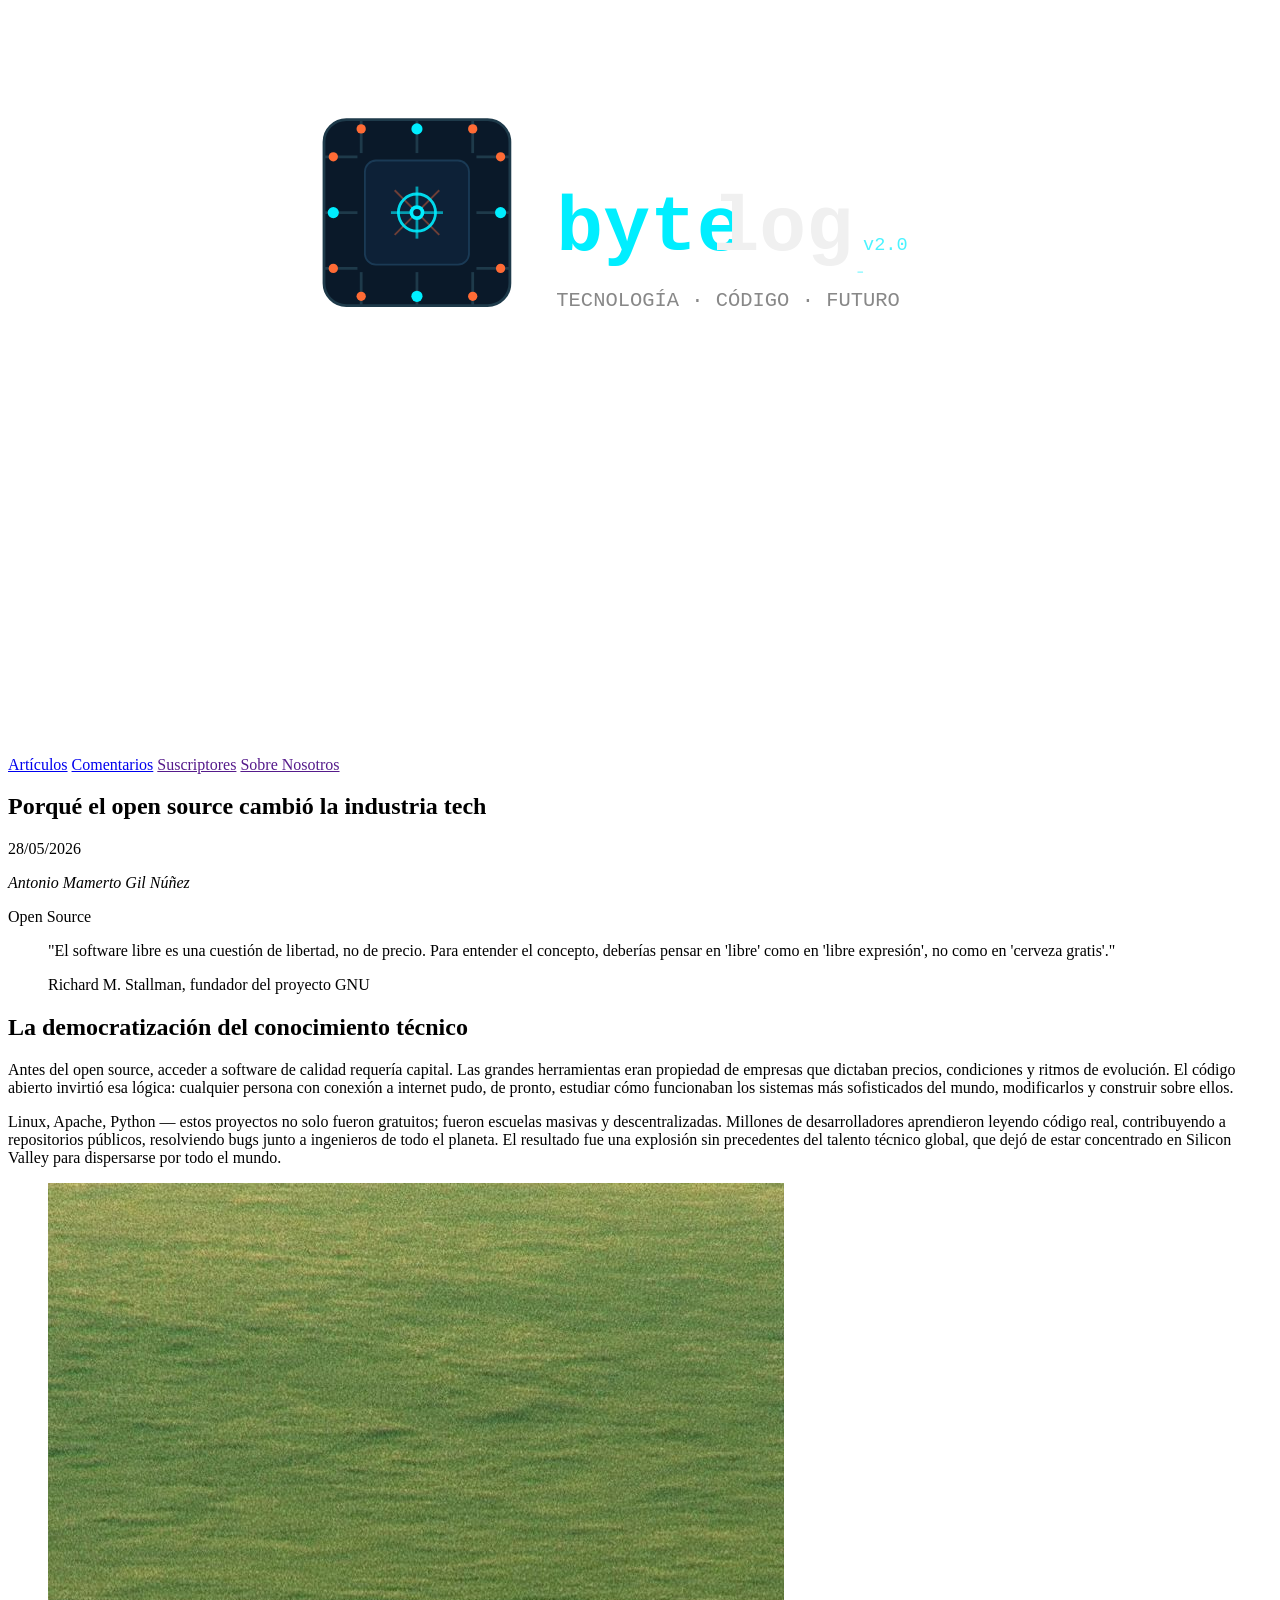
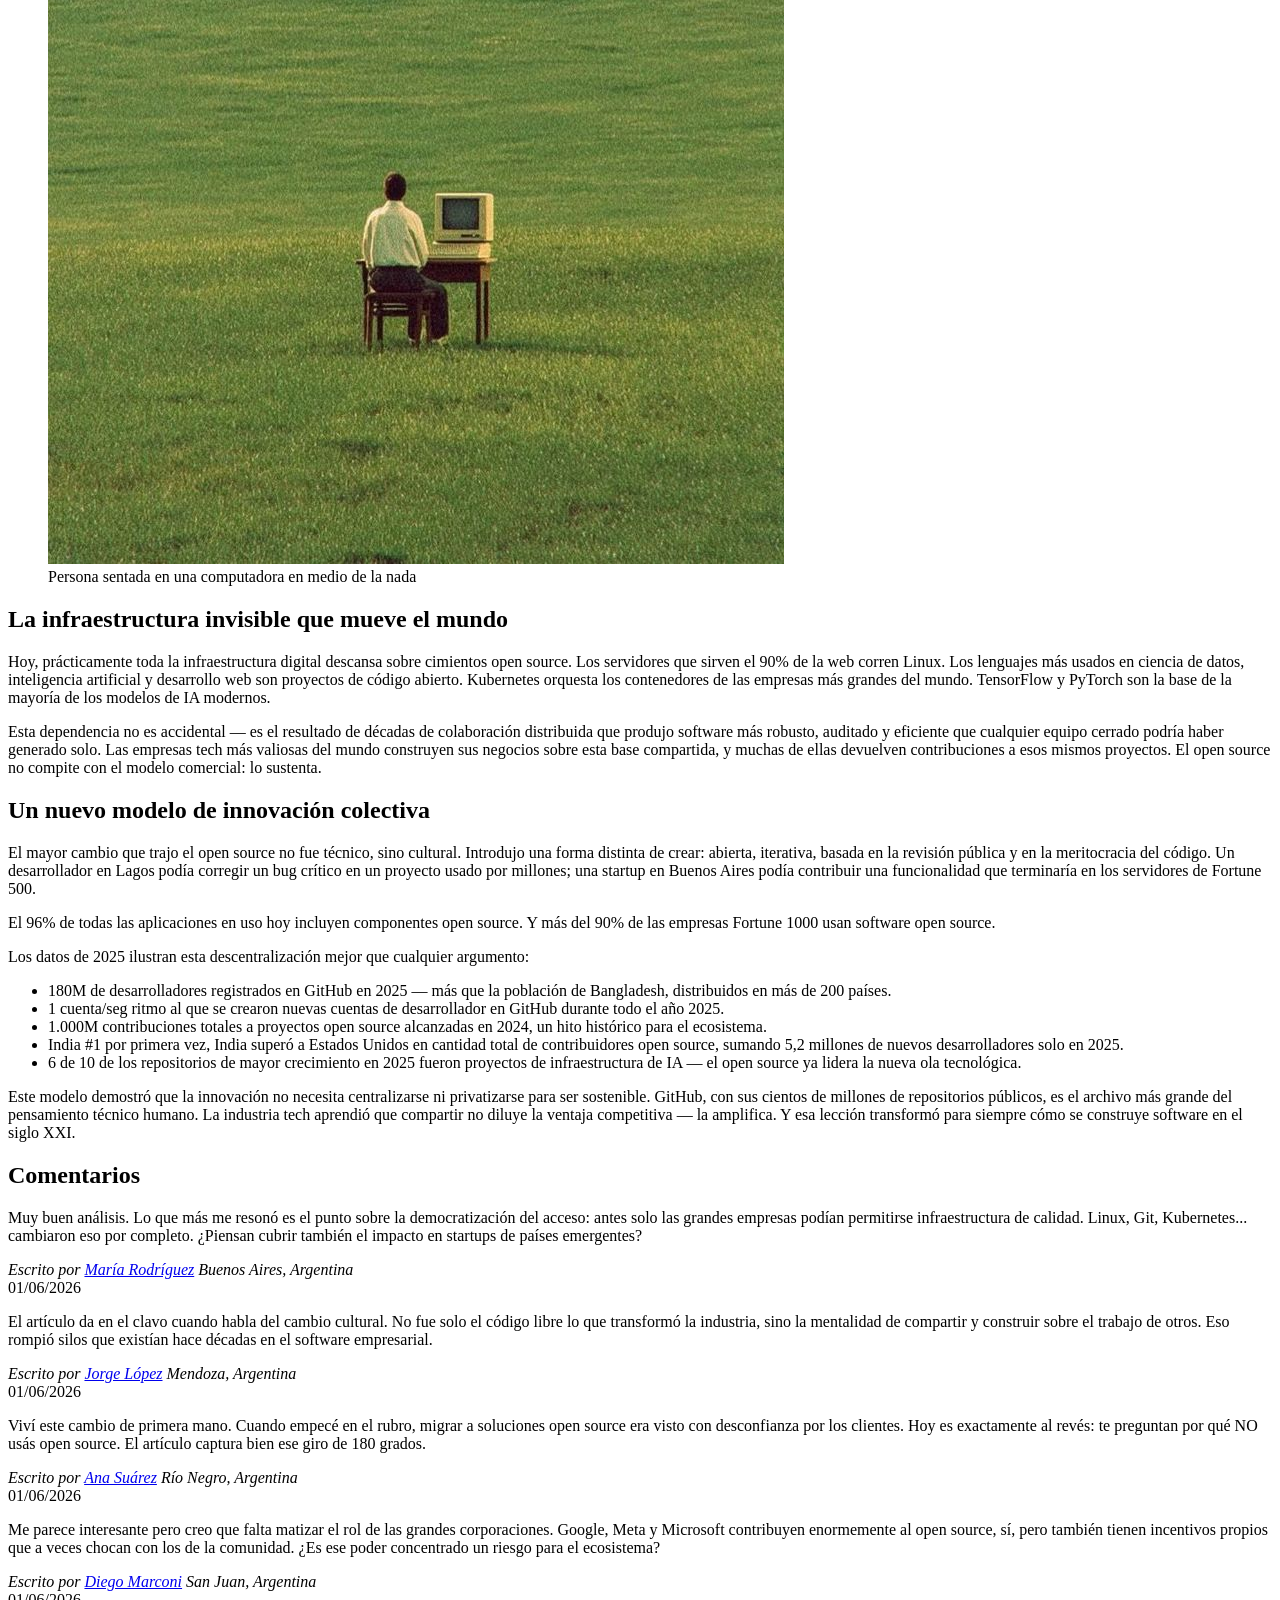
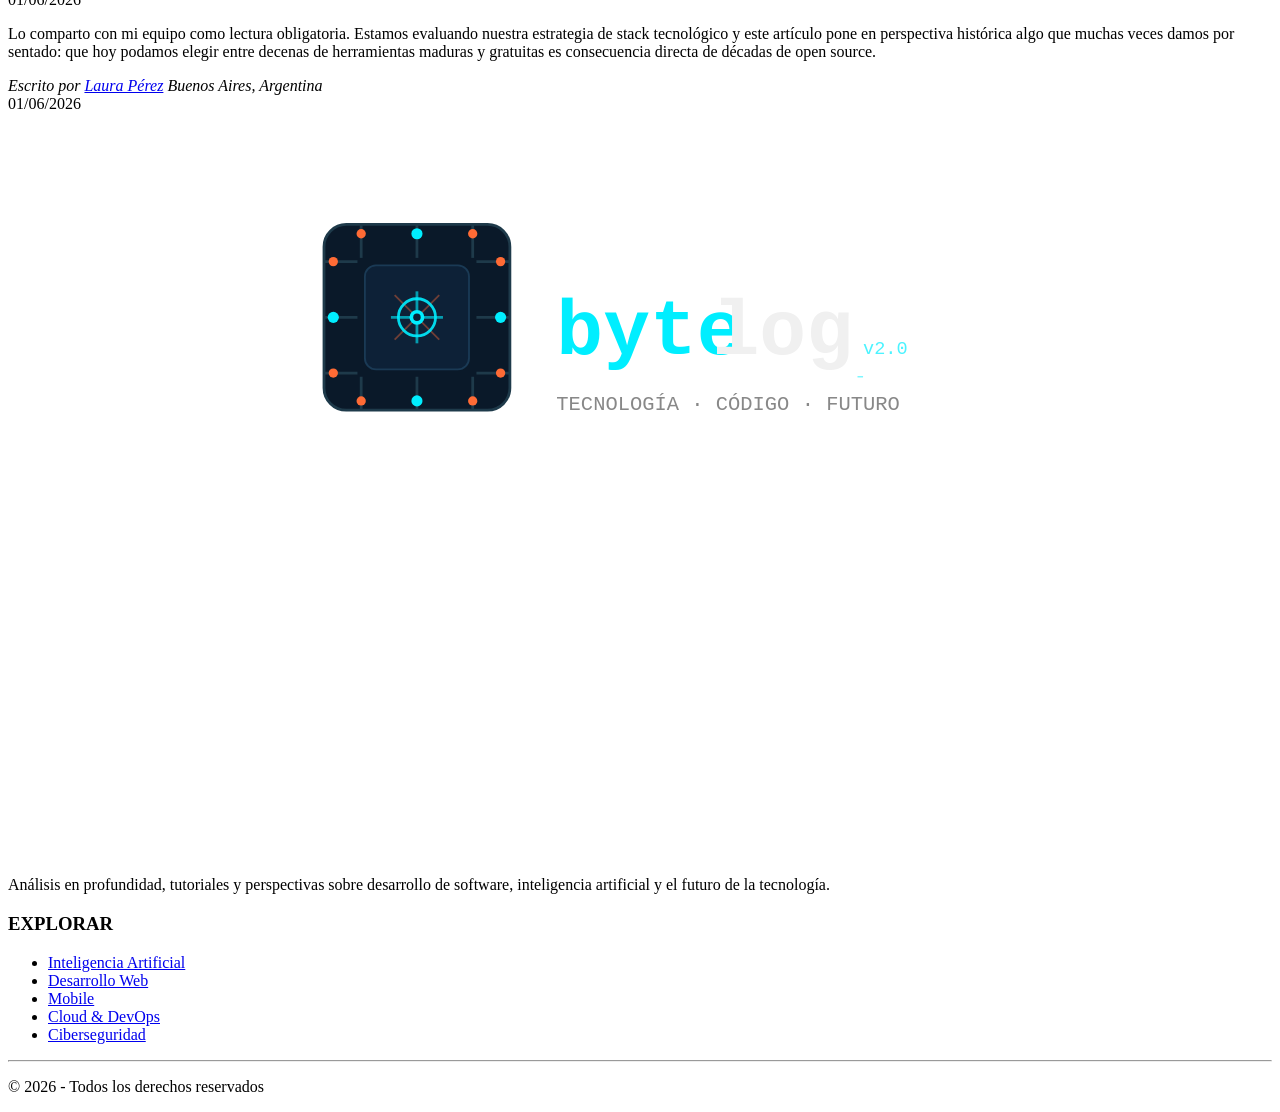
<file: modulo-01_html-css/ejercicio-01_estructura-semantica/solucion/index.html>
<!doctype html>
<html lang="es">
  <head>
    <meta charset="UTF-8" />
    <meta name="viewport" content="width=device-width, initial-scale=1.0" />
    <meta
      name="description"
      content="Artículo de Tecnología sobre el Open Source y su impacto en la industria"
    />
    <title>Blog de tecnología</title>
    <meta property="og:title" content="Blog de tecnología" />
    <meta property="og:image" content="./logo_blog_tecnologia.svg" />
    <meta property="og:description" content="Blog tecnológico de bytelog" />
  </head>
  <body>
    <header>
      <img src="logo_blog_tecnologia.svg" alt="Logo del blog de tecnología" />
      <nav>
        <a href="#Articulos">Artículos</a>
        <a href="#Comentarios">Comentarios</a>
        <a href="">Suscriptores</a>
        <a href="">Sobre Nosotros</a>
      </nav>
    </header>
    <main>
      <div id="Articulos">
        <article itemscope itemtype="https://schema.org/BlogPosting">
          <header>
            <h1 itemprop="headline">Porqué el open source cambió la industria tech</h1>
            <time  itemprop="datePublished" datetime="2026-05-28T17:43:00">28/05/2026</time>
            <address
              itemprop="author"
              itemscope
              itemtype="https://schema.org/Person"
            >
              <p itemprop="name">Antonio Mamerto Gil Núñez</p>
            </address>
            <span rel="category" itemprop="articleSection">Open Source</span>
          </header>
          <blockquote
            cite="https://www.gnu.org/philosophy/free-software-for-freedom.html"
            itemscope itemtype="https://schema.org/Quotation"
          >
            <p itemprop="text">
              "El software libre es una cuestión de libertad, no de precio. Para
              entender el concepto, deberías pensar en 'libre' como en 'libre
              expresión', no como en 'cerveza gratis'."
            </p>
            <p itemprop="creator">Richard M. Stallman, fundador del proyecto GNU</p>
          </blockquote>
          <section>
            <h2>La democratización del conocimiento técnico</h2>
            <p>
              Antes del open source, acceder a software de calidad requería
              capital. Las grandes herramientas eran propiedad de empresas que
              dictaban precios, condiciones y ritmos de evolución. El código
              abierto invirtió esa lógica: cualquier persona con conexión a
              internet pudo, de pronto, estudiar cómo funcionaban los sistemas
              más sofisticados del mundo, modificarlos y construir sobre ellos.
            </p>
            <p>
              Linux, Apache, Python — estos proyectos no solo fueron gratuitos;
              fueron escuelas masivas y descentralizadas. Millones de
              desarrolladores aprendieron leyendo código real, contribuyendo a
              repositorios públicos, resolviendo bugs junto a ingenieros de todo
              el planeta. El resultado fue una explosión sin precedentes del
              talento técnico global, que dejó de estar concentrado en Silicon
              Valley para dispersarse por todo el mundo.
            </p>
            <figure itemscope itemtype="https://schema.org/ImageObject">
              <img
                src="open-source.jpg"
                alt="Persona sentada en una computadora en medio de la nada"
                itemprop="contentUrl"
              />
              <figcaption itemprop="caption">
                Persona sentada en una computadora en medio de la nada
              </figcaption>
            </figure>
          </section>
          <section>
            <h2>La infraestructura invisible que mueve el mundo</h2>
            <p>
              Hoy, prácticamente toda la infraestructura digital descansa sobre
              cimientos open source. Los servidores que sirven el 90% de la web
              corren Linux. Los lenguajes más usados en ciencia de datos,
              inteligencia artificial y desarrollo web son proyectos de código
              abierto. Kubernetes orquesta los contenedores de las empresas más
              grandes del mundo. TensorFlow y PyTorch son la base de la mayoría
              de los modelos de IA modernos.
            </p>
            <p>
              Esta dependencia no es accidental — es el resultado de décadas de
              colaboración distribuida que produjo software más robusto,
              auditado y eficiente que cualquier equipo cerrado podría haber
              generado solo. Las empresas tech más valiosas del mundo construyen
              sus negocios sobre esta base compartida, y muchas de ellas
              devuelven contribuciones a esos mismos proyectos. El open source
              no compite con el modelo comercial: lo sustenta.
            </p>
          </section>
          <section>
            <h2>Un nuevo modelo de innovación colectiva</h2>
            <p>
              El mayor cambio que trajo el open source no fue técnico, sino
              cultural. Introdujo una forma distinta de crear: abierta,
              iterativa, basada en la revisión pública y en la meritocracia del
              código. Un desarrollador en Lagos podía corregir un bug crítico en
              un proyecto usado por millones; una startup en Buenos Aires podía
              contribuir una funcionalidad que terminaría en los servidores de
              Fortune 500.
            </p>
            <aside>
              <p>
                El 96% de todas las aplicaciones en uso hoy incluyen componentes
                open source. Y más del 90% de las empresas Fortune 1000 usan
                software open source.
              </p>
            </aside>
            <p>
              Los datos de 2025 ilustran esta descentralización mejor que
              cualquier argumento:
            </p>
            <ul>
              <li>
                180M de desarrolladores registrados en GitHub en 2025 — más que
                la población de Bangladesh, distribuidos en más de 200 países.
              </li>
              <li>
                1 cuenta/seg ritmo al que se crearon nuevas cuentas de
                desarrollador en GitHub durante todo el año 2025.
              </li>
              <li>
                1.000M contribuciones totales a proyectos open source alcanzadas
                en 2024, un hito histórico para el ecosistema.
              </li>
              <li>
                India #1 por primera vez, India superó a Estados Unidos en
                cantidad total de contribuidores open source, sumando 5,2
                millones de nuevos desarrolladores solo en 2025.
              </li>
              <li>
                6 de 10 de los repositorios de mayor crecimiento en 2025 fueron
                proyectos de infraestructura de IA — el open source ya lidera la
                nueva ola tecnológica.
              </li>
            </ul>
            <p>
              Este modelo demostró que la innovación no necesita centralizarse
              ni privatizarse para ser sostenible. GitHub, con sus cientos de
              millones de repositorios públicos, es el archivo más grande del
              pensamiento técnico humano. La industria tech aprendió que
              compartir no diluye la ventaja competitiva — la amplifica. Y esa
              lección transformó para siempre cómo se construye software en el
              siglo XXI.
            </p>
          </section>
          <section id="Comentarios">
            <h2>Comentarios</h2>
            <div itemscope itemtype="https://schema.org/Comment" itemprop="comment">
              <p itemprop="text">
                Muy buen análisis. Lo que más me resonó es el punto sobre la
                democratización del acceso: antes solo las grandes empresas
                podían permitirse infraestructura de calidad. Linux, Git,
                Kubernetes... cambiaron eso por completo. ¿Piensan cubrir
                también el impacto en startups de países emergentes?
              </p>
              <address itemprop="author">
                Escrito por
                <a href="mailto:maria@ejemplo.com">María Rodríguez</a>
                Buenos Aires, Argentina
              </address>
              <time itemprop="dateCreated" datetime="2026-06-01T00:30:00">01/06/2026</time>
            </div>
            <div itemscope itemtype="https://schema.org/Comment" itemprop="comment">
              <p itemprop="text">
                El artículo da en el clavo cuando habla del cambio cultural. No
                fue solo el código libre lo que transformó la industria, sino la
                mentalidad de compartir y construir sobre el trabajo de otros.
                Eso rompió silos que existían hace décadas en el software
                empresarial.
              </p>
              <address itemprop="author">
                Escrito por
                <a href="mailto:jorge@ejemplo.com">Jorge López</a>
                Mendoza, Argentina
              </address>
              <time itemprop="dateCreated" datetime="2026-06-01T00:30:00">01/06/2026</time>
            </div>
            <div itemscope itemtype="https://schema.org/Comment" itemprop="comment">
              <p itemprop="text">
                Viví este cambio de primera mano. Cuando empecé en el rubro,
                migrar a soluciones open source era visto con desconfianza por
                los clientes. Hoy es exactamente al revés: te preguntan por qué
                NO usás open source. El artículo captura bien ese giro de 180
                grados.
              </p>
              <address itemprop="author">
                Escrito por
                <a href="mailto:ana@ejemplo.com">Ana Suárez</a>
                Río Negro, Argentina
              </address>
              <time itemprop="dateCreated" datetime="2026-06-01T00:30:00">01/06/2026</time>
            </div>
            <div itemscope itemtype="https://schema.org/Comment" itemprop="comment">
              <p itemprop="text">
                Me parece interesante pero creo que falta matizar el rol de las
                grandes corporaciones. Google, Meta y Microsoft contribuyen
                enormemente al open source, sí, pero también tienen incentivos
                propios que a veces chocan con los de la comunidad. ¿Es ese
                poder concentrado un riesgo para el ecosistema?
              </p>
              <address itemprop="author">
                Escrito por
                <a href="mailto:diego@ejemplo.com">Diego Marconi</a>
                San Juan, Argentina
              </address>
              <time itemprop="dateCreated" datetime="2026-06-01T00:30:00">01/06/2026</time>
            </div>
            <div itemscope itemtype="https://schema.org/Comment" itemprop="comment">
              <p itemprop="text">
                Lo comparto con mi equipo como lectura obligatoria. Estamos
                evaluando nuestra estrategia de stack tecnológico y este
                artículo pone en perspectiva histórica algo que muchas veces
                damos por sentado: que hoy podamos elegir entre decenas de
                herramientas maduras y gratuitas es consecuencia directa de
                décadas de open source.
              </p>
              <address itemprop="author">
                Escrito por
                <a href="mailto:laura@ejemplo.com">Laura Pérez</a>
                Buenos Aires, Argentina
              </address>
              <time itemprop="dateCreated" datetime="2026-06-01T00:30:00">01/06/2026</time>
            </div>
          </section>
        </article>
      </div>
    </main>
    <footer>
      <div>
        <img src="logo_blog_tecnologia.svg" alt="Logo del blog de tecnología" />
        <p>
          Análisis en profundidad, tutoriales y perspectivas sobre desarrollo de
          software, inteligencia artificial y el futuro de la tecnología.
        </p>
        <section>
          <h3>EXPLORAR</h3>
          <ul>
            <li>
              <a href="#">Inteligencia Artificial</a>
            </li>
            <li>
              <a href="#">Desarrollo Web</a>
            </li>
            <li>
              <a href="#">Mobile</a>
            </li>
            <li>
              <a href="#">Cloud & DevOps</a>
            </li>
            <li>
              <a href="#">Ciberseguridad</a>
            </li>
          </ul>
        </section>
      </div>
      <hr />
      <div>
        <p>© 2026 - Todos los derechos reservados</p>
      </div>
    </footer>
    <!-- TP-CHECK: 1.1 | SERENA-ANNA-LUZ | entendí que las etiquetas semánticas sirven para describir el contenido que encierran, haciendo el código más legible -->
  </body>
</html>
</file>
